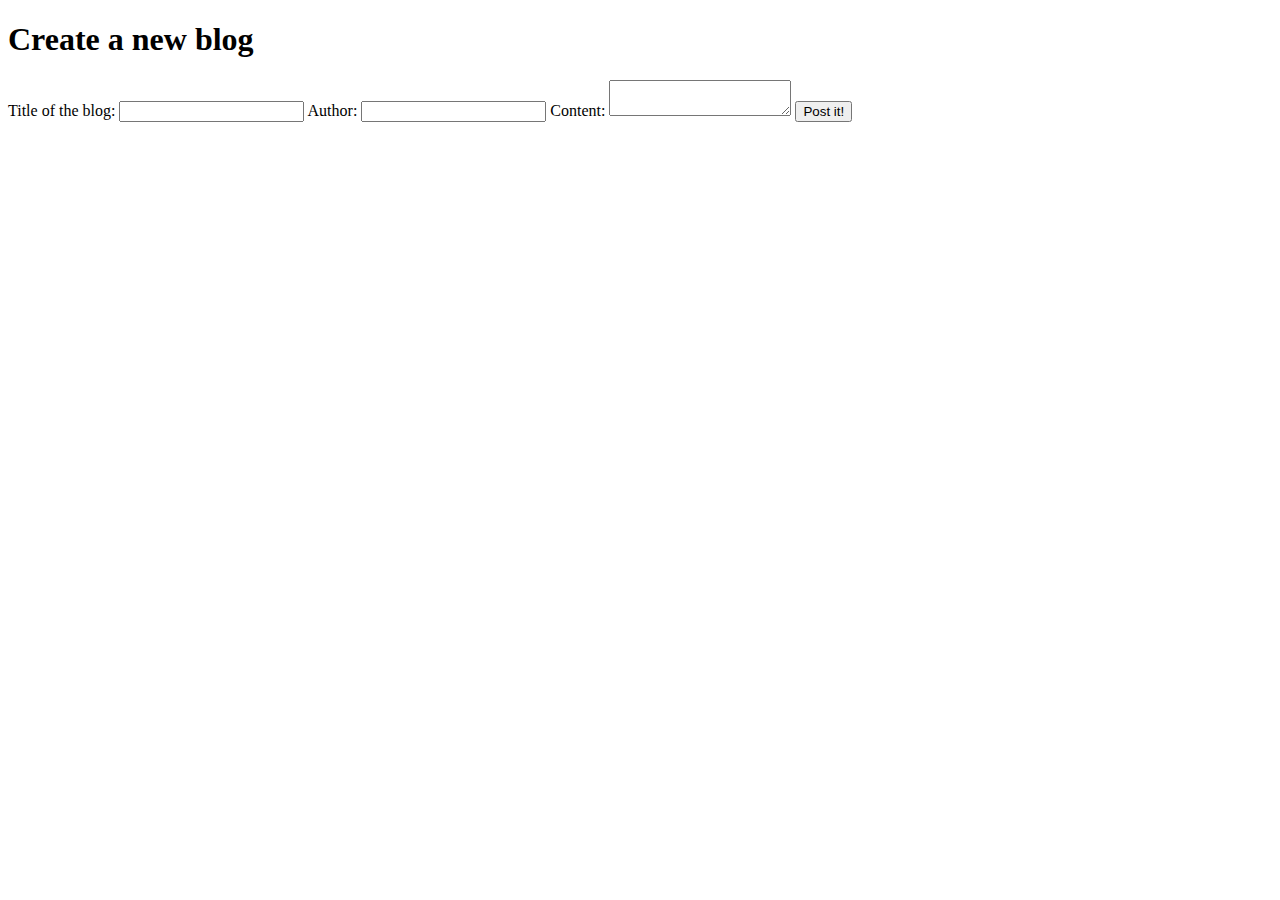
<file: templates/add.html>
<!doctype html>
<html lang="en">
  <head>
    <meta charset="UTF-8" />
    <meta name="viewport" content="width=device-width, initial-scale=1.0" />
    <title>Document</title>
  </head>
  <body>
    <h1>Create a new blog</h1>
    <form action="" method="POST">
      <label for="title">Title of the blog:</label>
      <input type="text" id="title" name="title" required />
      <label for="author">Author: </label>
      <input type="text" id="author" name="author" required />
      <label for="content"> Content: </label>
      <textarea id="conten" name="content" required></textarea>
      <button type="submit">Post it!</button>
    </form>
  </body>
</html>
</file>
